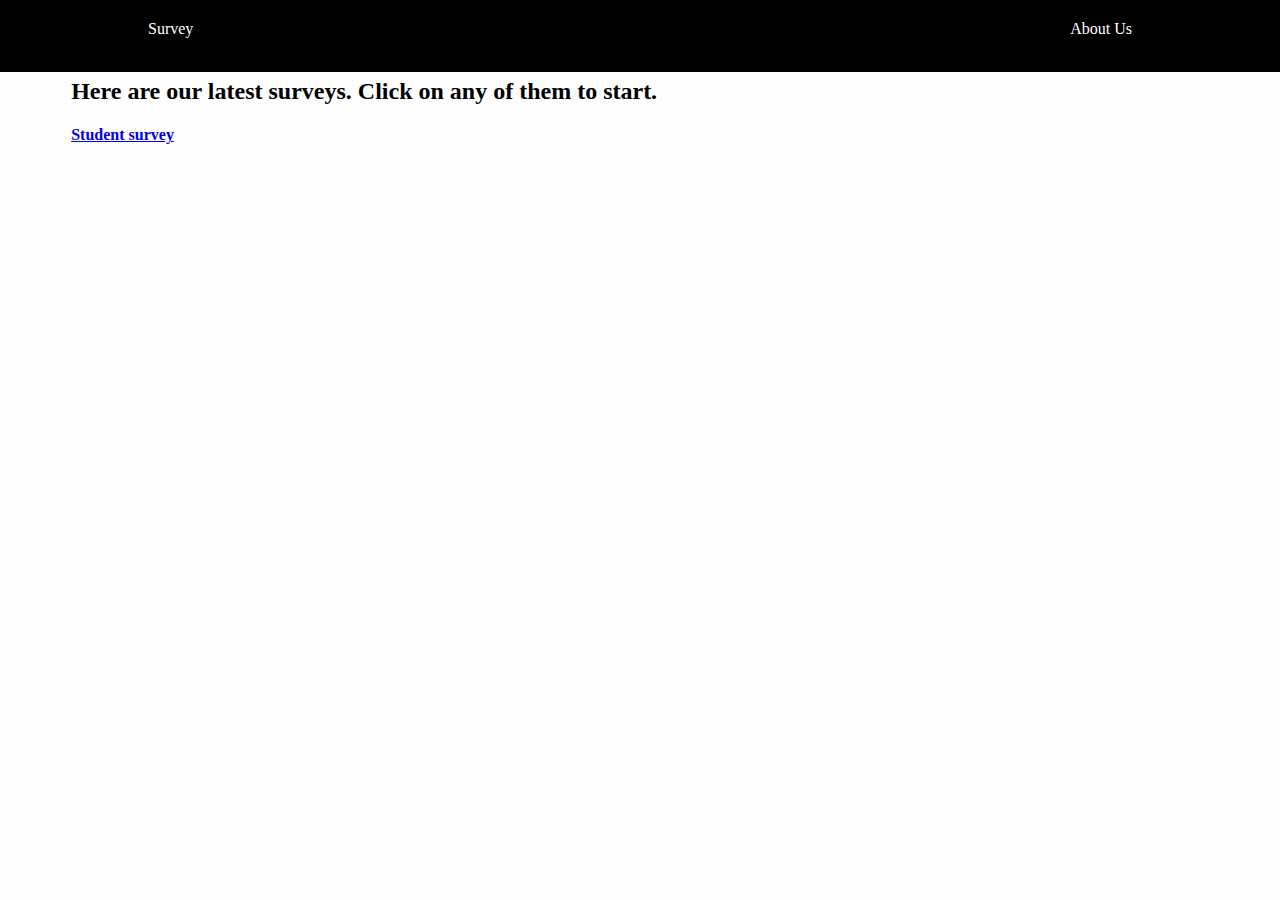
<file: index.html>
<!DOCTYPE html>
<html lang="en">
<head>
    <meta charset="UTF-8">
    <meta name="viewport" content="width=device-width, initial-scale=1.0">
    <link rel="stylesheet" href="style.css">
    <title>Home | Survey</title>
</head>
<body>
	<header>
		<nav>
			<div class="left">
				<a href="index.html">Survey</a>
			</div>
			<div class="right">
				<a href="about.html">About Us</a>
			</div>	
		</nav>
	</header>

    <div class="container" id="container">
        <h2>Here are our latest surveys. Click on any of them to start.</h2>
        <h4><a href="page1.html">Student survey</a></h4>
    </div>

    <script src="main.js"></script>
</body>
</html>
</file>
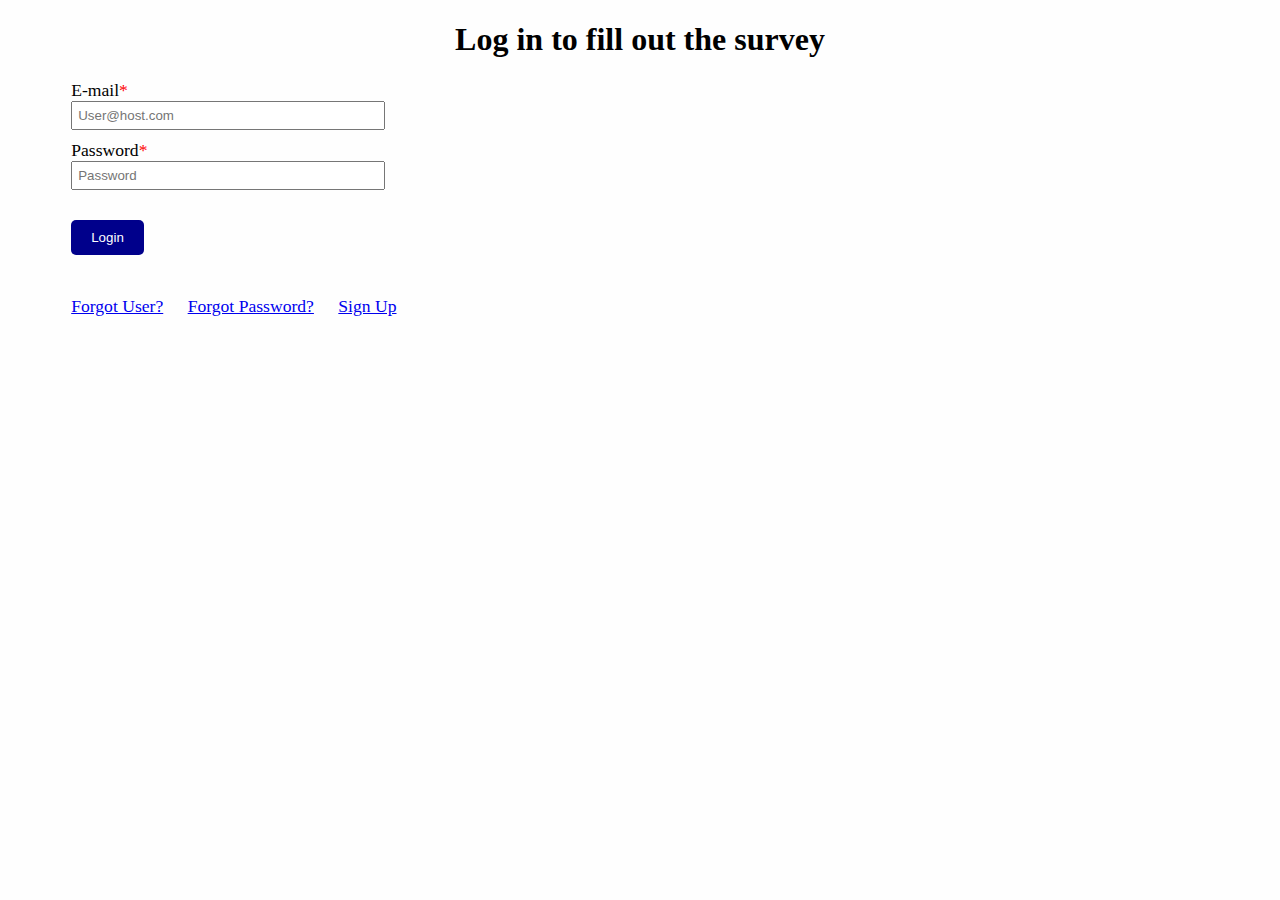
<file: login.html>
<!DOCTYPE html>
<html lang="en">
<head>
    <meta charset="UTF-8">
    <meta name="viewport" content="width=device-width, initial-scale=1.0">
    <title>Log in | Survey</title>
    <link rel="stylesheet" href="style.css">
</head>
<body>
    <div class="container">
        <h1>Log in to fill out the survey</h1>
        <div class="form">
            <p id="error"></p>
            <form action="index.html" onsubmit="validateLoginForm(event)" type="POST">
                <label for="email">E-mail<span style="color: red">*</span></label>
                <br>
                <input type="email" id="email" placeholder="User@host.com" required>
                <br>
                <label for="pass">Password<span style="color: red">*</span></label>
                <br>
                <input type="password" id="pass" placeholder="Password" required>
                <br>
                <button type="submit" id="login">Login</button>
                <br><br>
                <a href="#">Forgot User?</a>
                <a href="#">Forgot Password?</a>
                <a href="register.html">Sign Up</a>
            </form>
        </div>
    </div>

    <script src="main.js"></script>
</body>
</html>
</file>
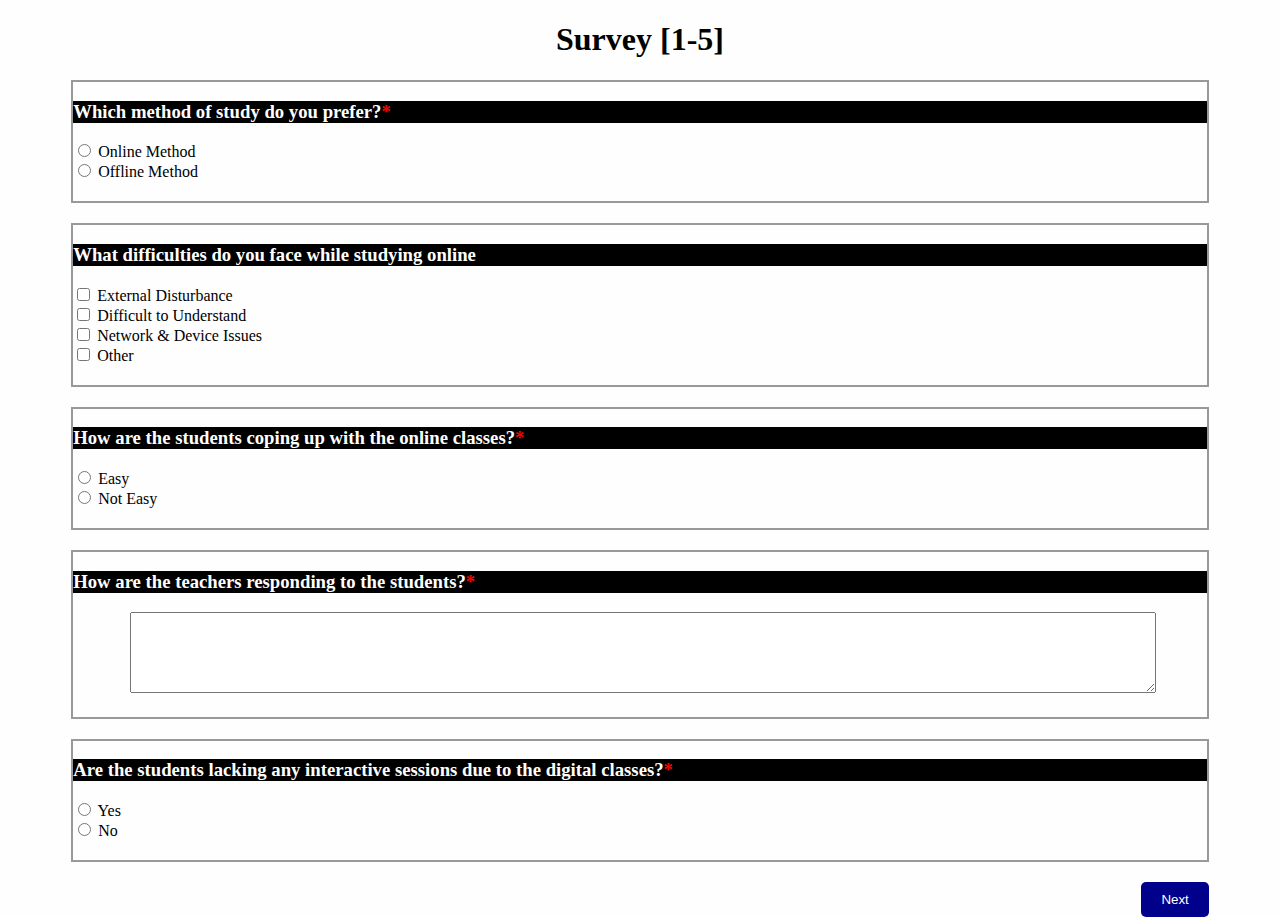
<file: page1.html>
<!DOCTYPE html>
<html lang="en">
<head>
    <meta charset="UTF-8">
    <meta name="viewport" content="width=device-width, initial-scale=1.0">
    <link rel="stylesheet" href="style.css">
    <title>Page 1 | Survey</title>
</head>
<body>
    <form action="page2.html" type="post">
    <div class="questions">
    	<h1>Survey [1-5]</h1>
        <div class="question">
        	<h3>Which method of study do you prefer?<span style="color: red">*</span></h3>
        	<input type="radio" name="study" id="online" value="online" required>
            <label for="online">Online Method</label><br>
            <input type="radio" name="study" id="offline" value="offline" required>
            <label for="offline">Offline Method</label><br>
        </div>
        <div class="question" required>
            <h3>What difficulties do you face while studying online</h3>
            <input type="checkbox" name="diff" id="diff1" value="external">
            <label for="diff1">External Disturbance</label><br>
            <input type="checkbox" name="diff" id="diff2" value="difficult">
            <label for="diff2">Difficult to Understand</label><br>
            <input type="checkbox" name="diff" id="diff3" value="network">
            <label for="diff3">Network & Device Issues</label><br>
            <input type="checkbox" name="diff" id="diff4" value="other">
            <label for="diff4">Other</label><br>
        </div>
        <div class="question">
        	<h3>How are the students coping up with the online classes?<span style="color: red">*</span></h3>
            <input type="radio" name="online_class" id="online_class" value="Easy" required>
            <label for="online_class">Easy</label><br>
            <input type="radio" name="online_class" id="hard" value="Not Easy" required>
            <label for="hard">Not Easy</label><br>
        </div>
        <div class="question">
            <h3>How are the teachers responding to the students?<span style="color: red">*</span></h3>
            <textarea name="response" cols="60" rows="5" placeholder="Write Your response here" required>     </textarea>
        </div>
        <div class="question">
            <h3>Are the students lacking any interactive sessions due to the digital classes?<span style="color: red">*</span></h3>
            <input type="radio" name="interaction" id="yes" value="Yes" required>
            <label for="yes">Yes</label><br>
            <input type="radio" name="interaction" id="no" value="No" required>
            <label for="no">No</label><br>
        </div>
        <button type="submit" class="next">Next</button>
    </div>
    
    </form>

    <script src="main.js"></script>
</body>
</html>
</file>
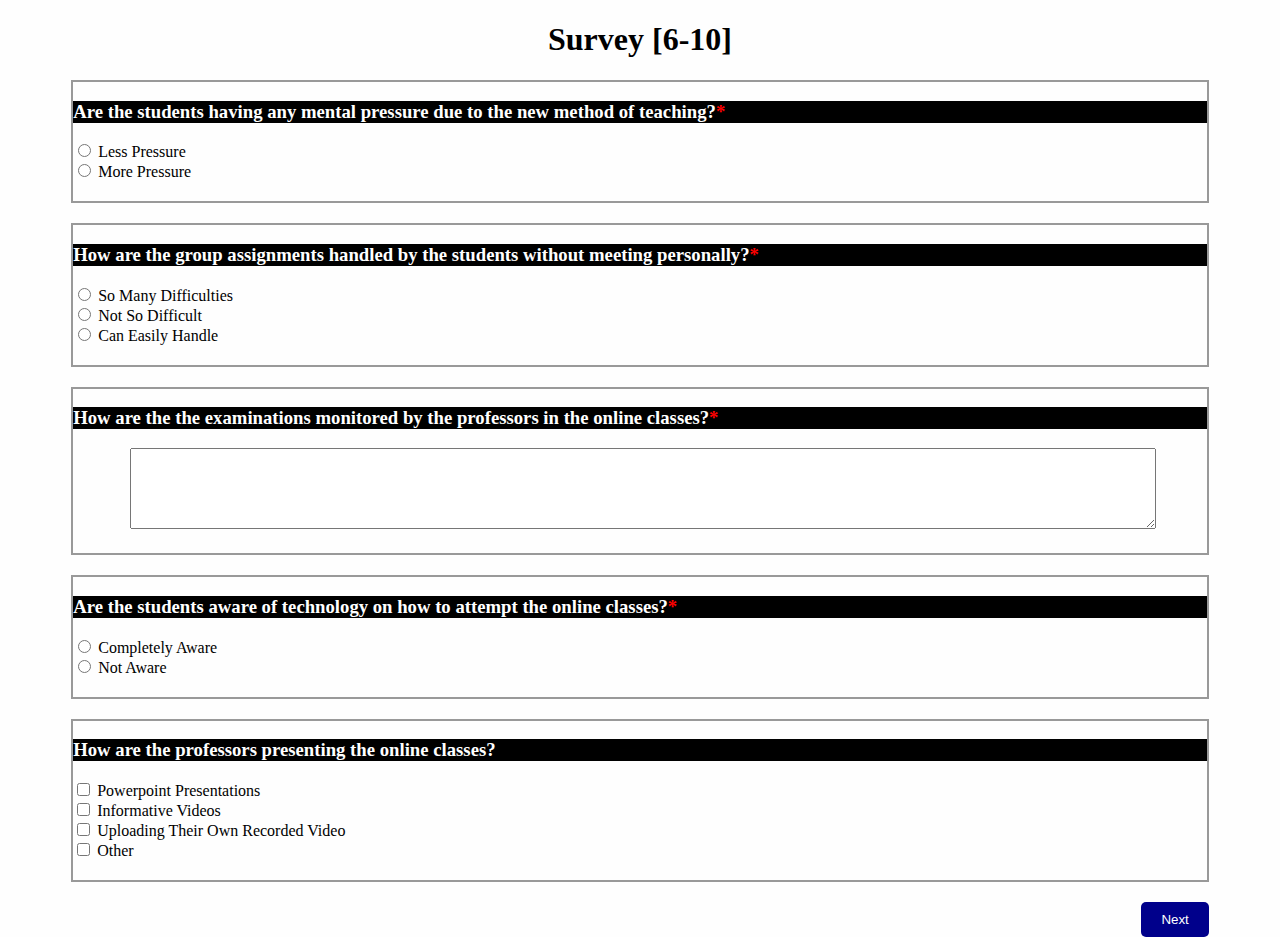
<file: page2.html>
<!DOCTYPE html>
<html lang="en">
<head>
    <meta charset="UTF-8">
    <meta name="viewport" content="width=device-width, initial-scale=1.0">
    <link rel="stylesheet" href="style.css">
    <title>Page 2 | Survey</title>
</head>
<body>
    <form action="page3.html" type="post">
    <div class="questions">
        <h1>Survey [6-10]</h1>
        <div class="question">
            <h3>Are the students having any mental pressure due to the new method of teaching?<span style="color: red">*</span></h3>
        	<input type="radio" name="pressure" id="less" value="Less Pressure" required>
            <label for="less">Less Pressure</label><br>
            <input type="radio" name="pressure" id="more" value="More Pressure" required>
            <label for="more">More Pressure</label><br>
        </div>
        <div class="question">
            <h3>How are the group assignments handled by the students without meeting personally?<span style="color: red">*</span></h3>
        	<input type="radio" name="group" id="many" value="So Many Difficulties" required>
            <label for="less">So Many Difficulties</label><br>
            <input type="radio" name="group" id="some" value="Not So Difficult" required>
            <label for="more">Not So Difficult</label><br>
        	<input type="radio" name="group" id="easy" value="Can Easily Handle" required>
            <label for="less">Can Easily Handle</label><br>
        </div>
        <div class="question">
            <h3>How are the the examinations monitored by the professors in the online classes?<span style="color: red">*</span></h3>
            <textarea name="monitor" id="monitor" cols="60" rows="5" required></textarea>
        </div>
        <div class="question">
            <h3>Are the students aware of technology on how to attempt the online classes?<span style="color: red">*</span></h3>
        	<input type="radio" name="aware" id="aware" value="Completely Aware" required>
            <label for="aware">Completely Aware</label><br>
            <input type="radio" name="aware" id="notaware" value="Not Aware" required>
            <label for="notaware">Not Aware</label><br>
        </div>
        <div class="question">
            <h3>How are the professors presenting the online classes?</h3>
            <input type="checkbox" name="present1" id="present1" value="power">
            <label for="present1">Powerpoint Presentations</label><br>
            <input type="checkbox" name="present2" id="present2" value="inform">
            <label for="present2">Informative Videos</label><br>
            <input type="checkbox" name="present3" id="present3" value="record">
            <label for="present3">Uploading Their Own Recorded Video</label><br>
            <input type="checkbox" name="present4" id="present4" value="other">
            <label for="present4">Other</label><br>
        </div>
        <button type="submit" class="next">Next</button>
    </div>
    
    </form>

    <script src="main.js"></script>
</body>
</html>
</file>
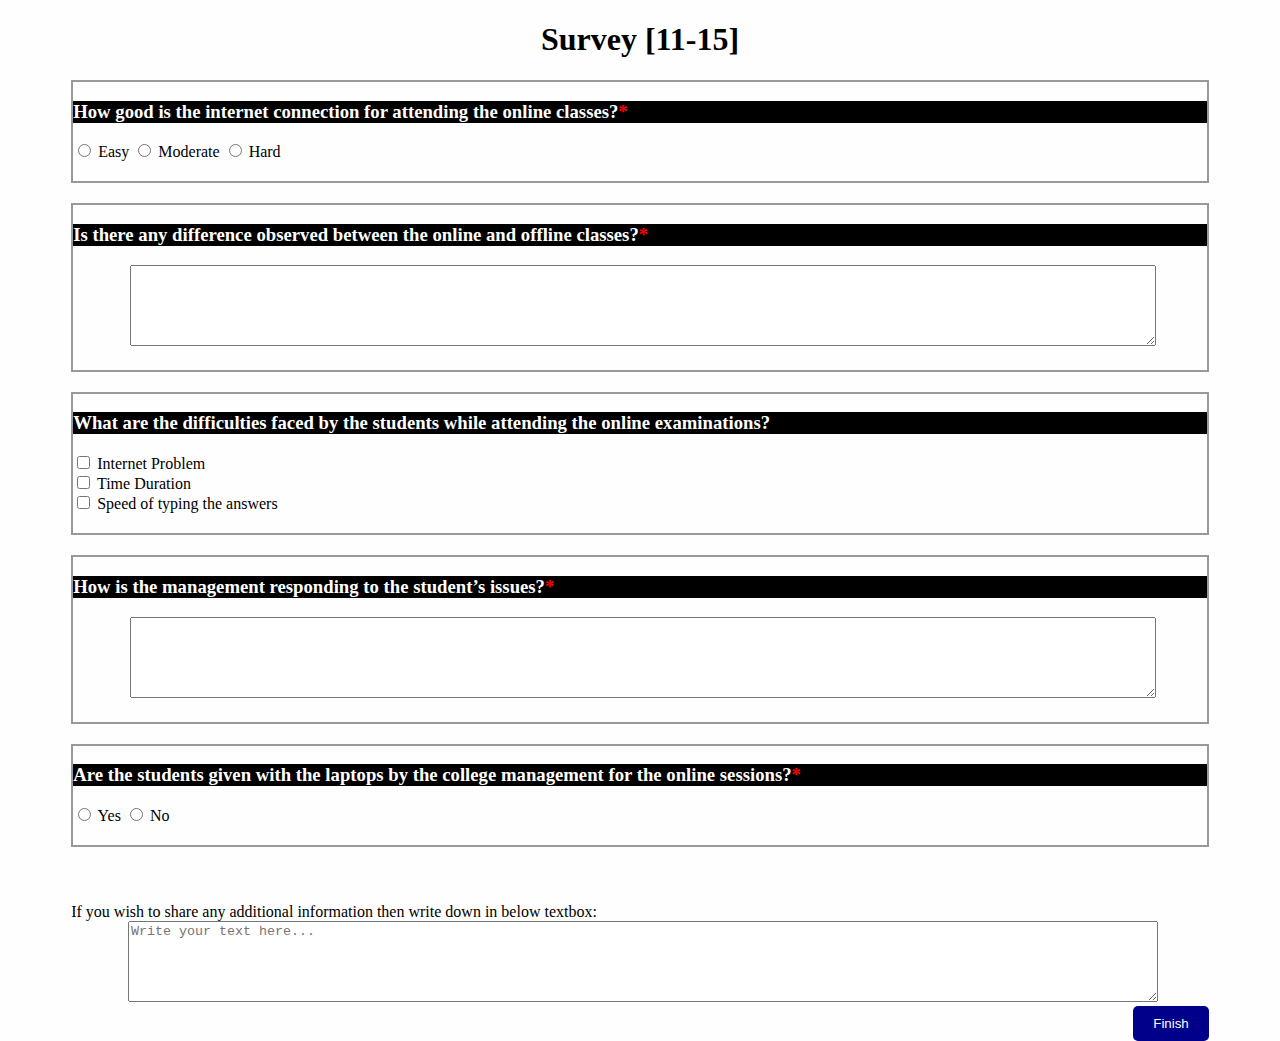
<file: page3.html>
<!DOCTYPE html>
<html lang="en">
<head>
    <meta charset="UTF-8">
    <meta name="viewport" content="width=device-width, initial-scale=1.0">
    <link rel="stylesheet" href="style.css">
    <title>Page 3 | Survey</title>
</head>
<body>
    <form action="index.html" type="post">
    <div class="questions">
    	<h1>Survey [11-15]</h1>
        <div class="question">
            <h3>How good is the internet connection for attending the online classes?<span style="color: red">*</span></h3>
            <input type="radio" name="connection" id="Easy" value="Easy" required>
            <label for="Easy">Easy</label>
            <input type="radio" name="connection" id="Moderate" value="Moderate" required>
            <label for="Moderate">Moderate</label>
            <input type="radio" name="connection" id="Hard" value="Hard" required>
            <label for="Hard">Hard</label>

        </div>
        <div class="question">
        	<h3>Is there any difference observed between the online and offline classes?<span style="color: red">*</span></h3>
            <textarea name="difference" placeholder="Write your responce here" cols="60" rows="5" required>   </textarea>
        </div>
        <div class="question">
            <h3>What are the difficulties faced by the students while attending the online examinations?</h3>
            <input type="checkbox" name="internet" id="internet" value="internet problem">
            <label for="internet problem">Internet Problem</label><br>
            <input type="checkbox" name="Time" id="Time" value="Time">
            <label for="Time">Time Duration</label><br>
            <input type="checkbox" name="speed" id="speed" value="speed of typing">
            <label for="speed">Speed of typing the answers</label><br>
            
        </div>
        <div class="question">
            <h3>How is the management responding to the student’s issues?<span style="color: red">*</span></h3>
            <textarea name="issues" placeholder="Write your responce here" cols="60" rows="5" required>       </textarea>
            
        </div>
        <div class="question">
            <h3>Are the students given with the laptops by the college management for the online sessions?<span style="color: red">*</span></h3>
            <input type="radio" name="laptops" id="laptops" value="Yes" required>
            <label for="laptops">Yes</label>
            <input type="radio" name="laptops" id="laptops" value="No" required>
            <label for="laptops">No</label>
        </div>
        <br><br>
        If you wish to share any additional information then write down in below textbox:<br>
		<textarea placeholder="Write your text here..." cols="60" rows="5"></textarea>
        <button type="submit" class="next">Finish</button>
    </div>

    
    </form>

    <script src="main.js"></script>

</body>
</html>
</file>
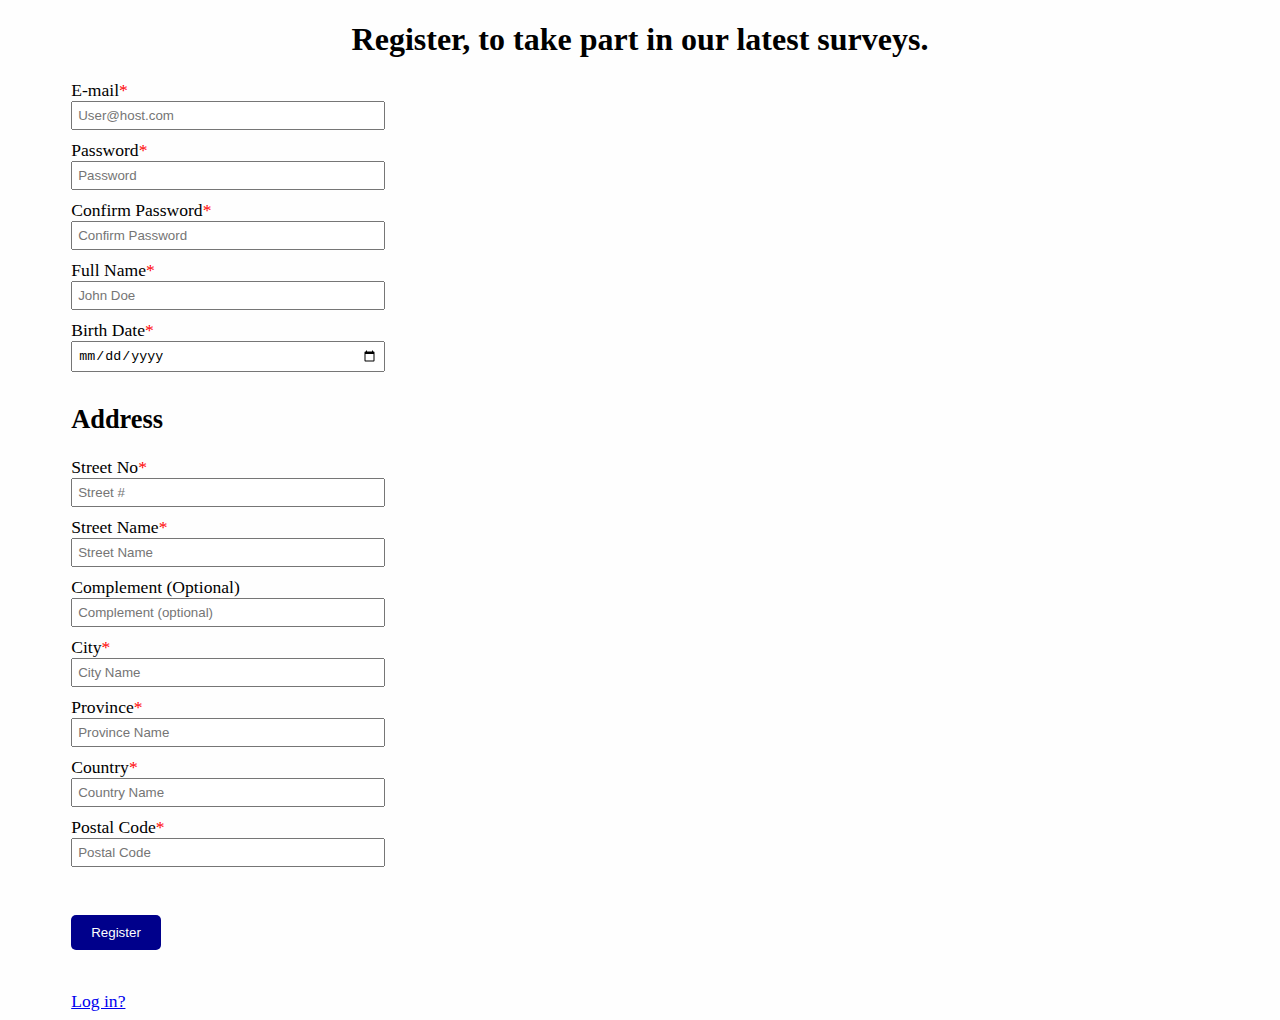
<file: register.html>
<!DOCTYPE html>
<html lang="en">
<head>
    <meta charset="UTF-8">
    <meta name="viewport" content="width=device-width, initial-scale=1.0">
    <link rel="stylesheet" href="style.css">
    <title>Sign Up | Survey</title>
</head>
<body>
    <div class="container">
        <h1>Register, to take part in our latest surveys.</h1>
        <div class="form">
            <form action="index.html" onsubmit="validateRegisterForm(event)" type="POST">
                <label for="email">E-mail<span style="color: red">*</span></label>
                <br>
                <input type="email" id="email" placeholder="User@host.com" required>
                <br>
                <label for="pass">Password<span style="color: red">*</span></label>
                <br>
                <input type="password" id="pass" placeholder="Password" required>
                <br>
                <label for="pass2">Confirm Password<span style="color: red">*</span></label>
                <br>
                <input type="password" id="pass2" placeholder="Confirm Password" required>
                <br>
                <label for="name">Full Name<span style="color: red">*</span></label>
                <br>
                <input type="text" id="name" placeholder="John Doe" required>
                <br>
                <label for="bday">Birth Date<span style="color: red">*</span></label>
                <br>
                <input type="date" id="bday" placeholder="MM/DD/YYYY" required>
                <br>
                <h2>Address</h2>
                <label for="stn">Street No<span style="color: red">*</span></label>
                <br>
                <input type="text" id="stn" placeholder="Street #" required>
                <br>
                <label for="stname">Street Name<span style="color: red">*</span></label>
                <br>
                <input type="text" id="stname" placeholder="Street Name" required>
                <br>
                <label for="comp">Complement (Optional)</label>
                <br>
                <input type="text" id="comp" placeholder="Complement (optional)">
                <br>
                <label for="city">City<span style="color: red">*</span></label>
                <br>
                <input type="text" id="city" placeholder="City Name" required>
                <br>
                <label for="prov">Province<span style="color: red">*</span></label>
                <br>
                <input type="text" id="prov" placeholder="Province Name" required>
                <br>
                <label for="country">Country<span style="color: red">*</span></label>
                <br>
                <input type="text" id="country" placeholder="Country Name" required>
                <br>
                <label for="post">Postal Code<span style="color: red">*</span></label>
                <br>
                <input type="text" id="post" placeholder="Postal Code" required>
                <br>
                <p id="error" style="color: red;"></p>
                <button type="submit">Register</button>
                <br><br>
                <a href="login.html">Log in?</a>
            </form>
        </div>
    </div>

    <script src="main.js"></script>
</body>
</html>
</file>
<file: style.css>
body {
	background-color: #fefefe;
}

/* Login */
.form {
	margin: auto;
	font-size: 1.1rem;
}

.form button {
	background-color: darkblue;
	padding: 10px 20px;
	color: white;
	border: none;
	border-radius: 5px;
	margin: 20px 0;
}

.form input {
	margin-bottom: 10px;
	padding: 5px;
	width: 300px;
}

.form a {
	padding-right: 20px;
}


/* Navbar */
h3 {
	color: white;
	background-color: black;
	width: 100%;
}
.question{

	border: 2px solid #999;
	padding-bottom: 20px;
	margin: 20px 0;

}

.questions,
.container{
	width: 90%;
	margin: auto;
}

#container {
	padding-top: 50px;
}

textarea{
	margin: 0 5%;
	width: 90%;

}

h1{
	text-align: center;
}

.next{
	float: right;
	background-color: darkblue;
	padding: 10px 20px;
	color: white;
	border: none;
	border-radius: 5px;
}

.next:hover {
	cursor: pointer;
}

/* Navbar */
header {
	position: fixed;
	top: 0;
	left: 0;
	height: 8%;
	background-color: black;
	width: 100%;
}

nav {
	width: 80%;
	margin: 10px auto;
	padding: 10px 0;
}

nav .right ul {
	list-style: none;
}

nav .right {
	float: right;
}

nav .right ul li {
	display: inline;
}

nav .left {
	float: left;
	color: white;
	text-decoration: none;
}

nav a {
	padding:10px 20px;
	text-decoration: none;
	color: white;
	background-color: black;
}

nav a:hover {
	background-color: white;
	color: black;
}

/* about us */
#info {
	font-size: 1.1rem;
}

.repo {
	font-size: 1.1rem;
	border: 2px solid #999;
	border-radius: 5px;
	margin: auto;
}

.repo p {
	text-align: center;
}

.member {
	border: 2px solid #999;
	border-radius: 5px;
	margin: 10px 0;
}

.member ul li {
	list-style: none;
	text-decoration: none;
	font-size: 1.05rem;
}
</file>
